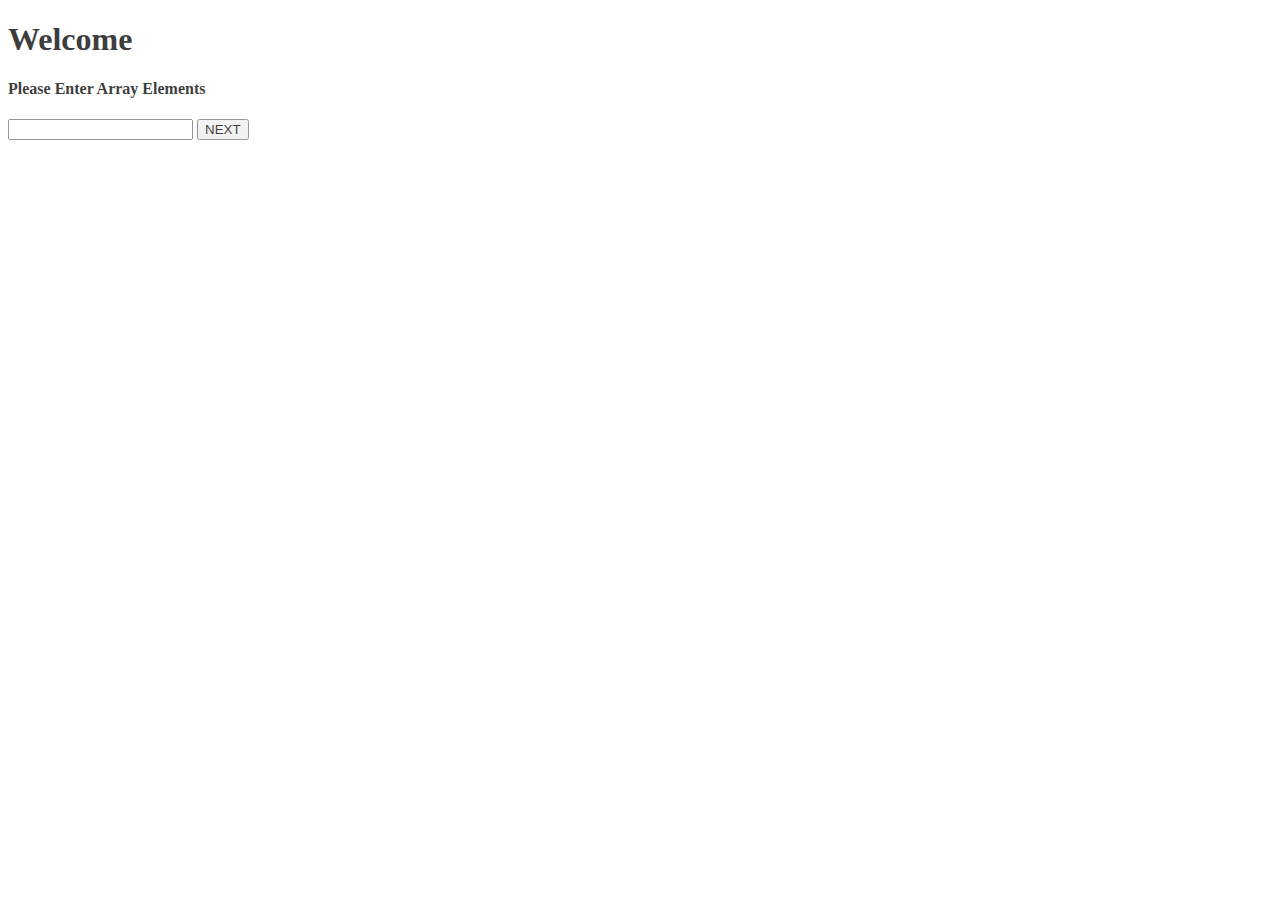
<file: 2 Search Sort/SearchingSortingArray.html>
<!DOCTYPE html>
<html lang="en">
  <head>
    <meta charset="UTF-8" />
    <meta http-equiv="X-UA-Compatible" content="IE=edge" />
    <meta name="viewport" content="width=device-width, initial-scale=1.0" />
    <title>Search And Sort</title>
    <link
      href="https://cdn.jsdelivr.net/npm/bootstrap@5.3.0-alpha3/dist/css/bootstrap.min.css"
      rel="stylesheet"
      integrity="sha384-KK94CHFLLe+nY2dmCWGMq91rCGa5gtU4mk92HdvYe+M/SXH301p5ILy+dN9+nJOZ"
      crossorigin="anonymous"
    />
    <script src="https://ajax.googleapis.com/ajax/libs/jquery/3.6.4/jquery.min.js"></script>
    <script src="./Jquery.js"></script>
  </head>
  <body>
    <div
      class="container position-absolute top-50 start-50 translate-middle d-flex flex-column mb-3"
    >
      <h1 class="text-center fw-bold">Welcome</h1>
      <h4 class="text-center">Please Enter Array Elements</h4>
      <input type="text" id="array" />
      <button
        type="button"
        class="btn btn-primary fw-bold mt-2"
        id="nextBtn"
      >
        NEXT
      </button>
    </div>
    <script
      src="https://cdn.jsdelivr.net/npm/bootstrap@5.3.0-alpha3/dist/js/bootstrap.bundle.min.js"
      integrity="sha384-ENjdO4Dr2bkBIFxQpeoTz1HIcje39Wm4jDKdf19U8gI4ddQ3GYNS7NTKfAdVQSZe"
      crossorigin="anonymous"
    ></script>
  </body>
</html>
</file>
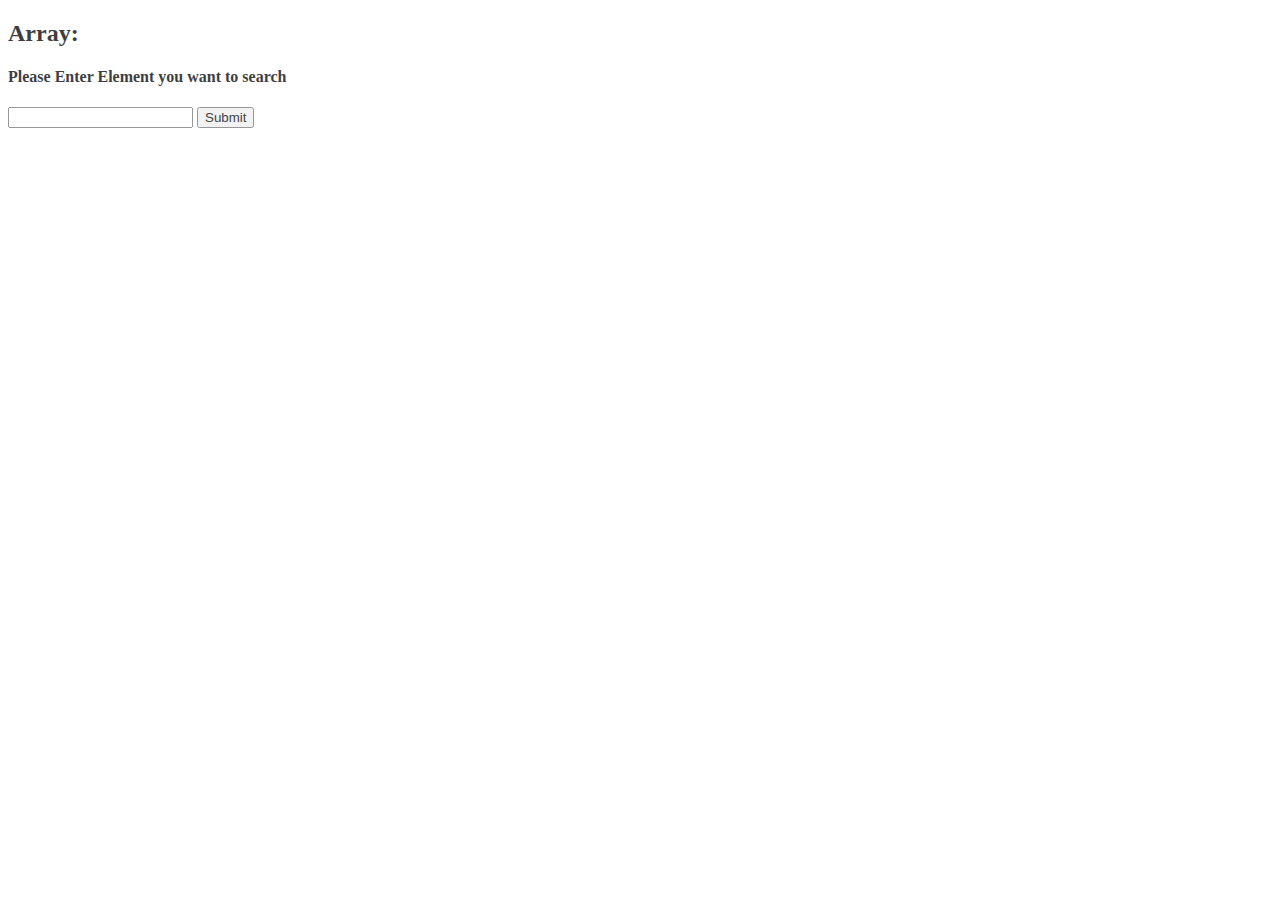
<file: 2 Search Sort/SearchPage.html>
<!DOCTYPE html>
<html lang="en">
  <head>
    <meta charset="UTF-8" />
    <meta http-equiv="X-UA-Compatible" content="IE=edge" />
    <meta name="viewport" content="width=device-width, initial-scale=1.0" />
    <title>Searching</title>
    <link
      href="https://cdn.jsdelivr.net/npm/bootstrap@5.3.0-alpha3/dist/css/bootstrap.min.css"
      rel="stylesheet"
      integrity="sha384-KK94CHFLLe+nY2dmCWGMq91rCGa5gtU4mk92HdvYe+M/SXH301p5ILy+dN9+nJOZ"
      crossorigin="anonymous"
    />
    <script src="https://ajax.googleapis.com/ajax/libs/jquery/3.6.4/jquery.min.js"></script>
    <script src="./Jquery.js"></script>
  </head>
  <body>
    <div
      class="container position-absolute top-50 start-50 translate-middle d-flex flex-column mb-3"
    >
      <h2 id="arrayList" class="mb-5 text-center">Array:</h2>
      <h4 class="text-center">Please Enter Element you want to search</h4>
      <input type="text" id="ele" />
      <button type="button" class="btn btn-primary fw-bold mt-2" id="searchBtn">
        Submit
      </button>
    </div>
    <script
      src="https://cdn.jsdelivr.net/npm/bootstrap@5.3.0-alpha3/dist/js/bootstrap.bundle.min.js"
      integrity="sha384-ENjdO4Dr2bkBIFxQpeoTz1HIcje39Wm4jDKdf19U8gI4ddQ3GYNS7NTKfAdVQSZe"
      crossorigin="anonymous"
    ></script>
  </body>
</html>
</file>
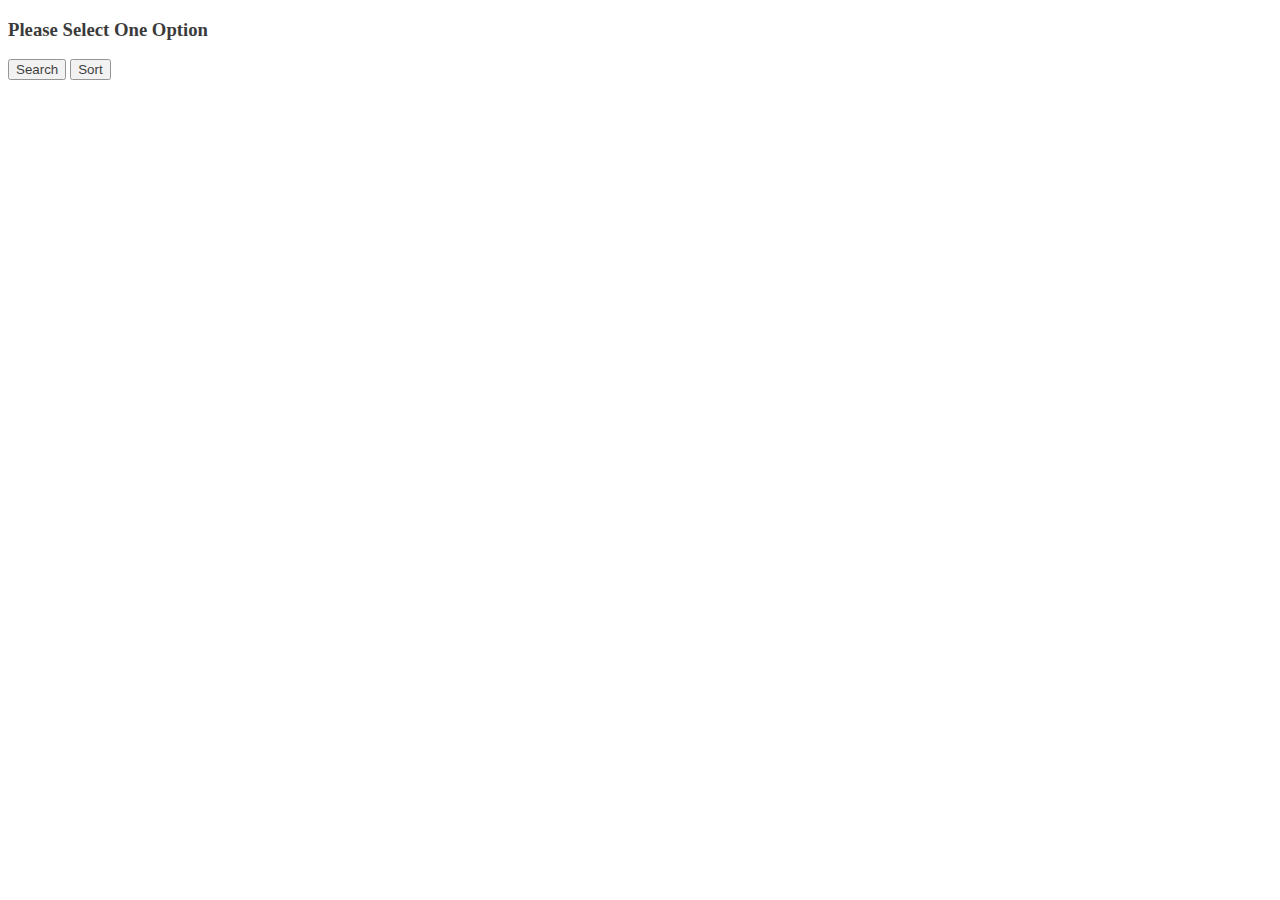
<file: 2 Search Sort/SecondPage.html>
<!DOCTYPE html>
<html lang="en">
  <head>
    <meta charset="UTF-8" />
    <meta http-equiv="X-UA-Compatible" content="IE=edge" />
    <meta name="viewport" content="width=device-width, initial-scale=1.0" />
    <title>Option</title>
    <link
      href="https://cdn.jsdelivr.net/npm/bootstrap@5.3.0-alpha3/dist/css/bootstrap.min.css"
      rel="stylesheet"
      integrity="sha384-KK94CHFLLe+nY2dmCWGMq91rCGa5gtU4mk92HdvYe+M/SXH301p5ILy+dN9+nJOZ"
      crossorigin="anonymous"
    />
    <script src="https://ajax.googleapis.com/ajax/libs/jquery/3.6.4/jquery.min.js"></script>
    <script src="./Jquery.js"></script>
  </head>
  <body>
    <div
      class="container position-absolute top-50 start-50 translate-middle d-flex flex-column mb-3"
    >
      <h3 class="text-center fw-bold">Please Select One Option</h3>
      <button
        type="button"
        class="btn btn-primary fw-bold mt-2"
        onclick="window.location.href='SearchPage.html'"
      >
        Search
      </button>
      <button
        type="button"
        class="btn btn-primary fw-bold mt-2"
        id="sortBtn"
        onclick="window.location.href='SortPage.html'"
      >
        Sort
      </button>
    </div>
    <script
      src="https://cdn.jsdelivr.net/npm/bootstrap@5.3.0-alpha3/dist/js/bootstrap.bundle.min.js"
      integrity="sha384-ENjdO4Dr2bkBIFxQpeoTz1HIcje39Wm4jDKdf19U8gI4ddQ3GYNS7NTKfAdVQSZe"
      crossorigin="anonymous"
    ></script>
  </body>
</html>
</file>
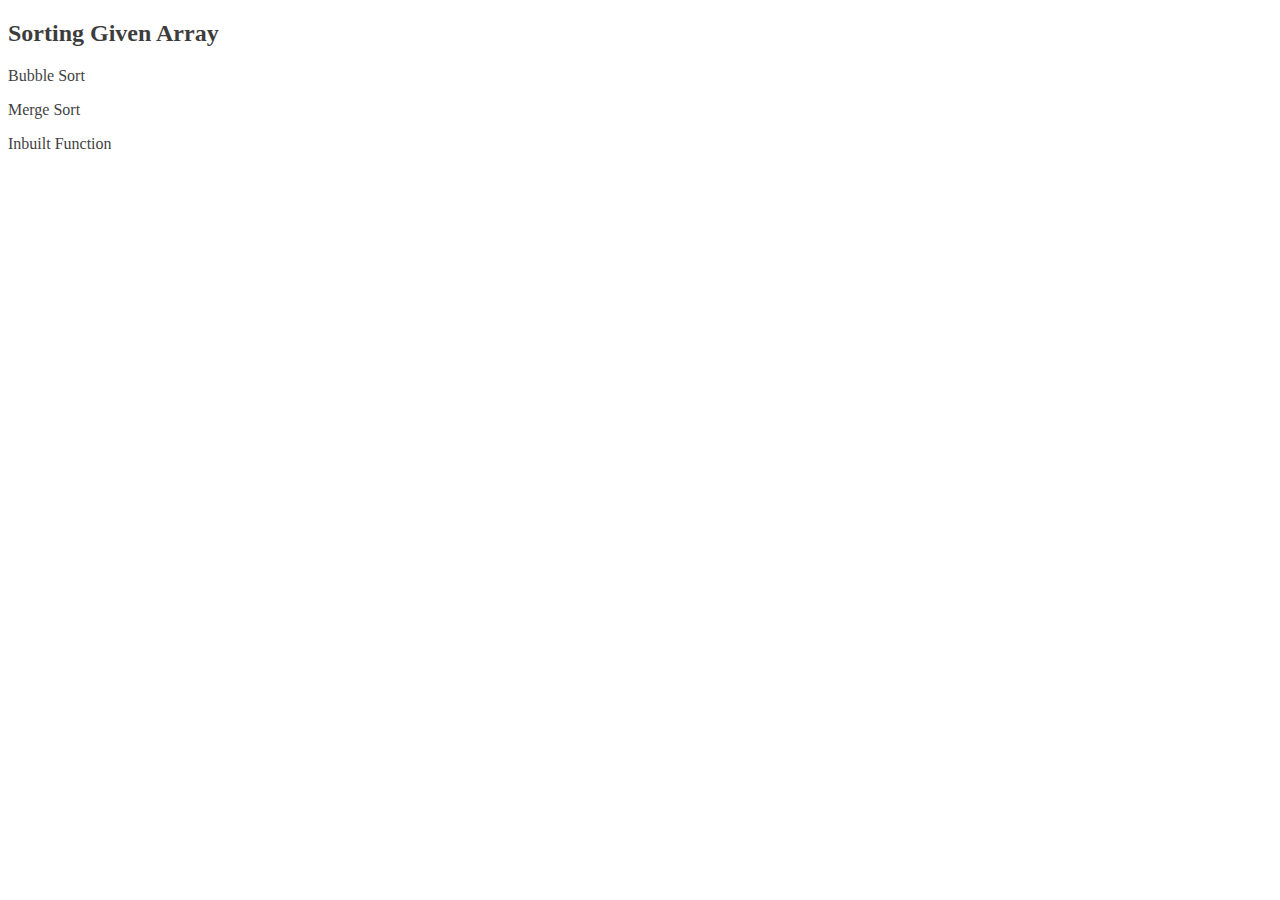
<file: 2 Search Sort/SortPage.html>
<!DOCTYPE html>
<html lang="en">
  <head>
    <meta charset="UTF-8" />
    <meta http-equiv="X-UA-Compatible" content="IE=edge" />
    <meta name="viewport" content="width=device-width, initial-scale=1.0" />
    <title>Searching</title>
    <link
      href="https://cdn.jsdelivr.net/npm/bootstrap@5.3.0-alpha3/dist/css/bootstrap.min.css"
      rel="stylesheet"
      integrity="sha384-KK94CHFLLe+nY2dmCWGMq91rCGa5gtU4mk92HdvYe+M/SXH301p5ILy+dN9+nJOZ"
      crossorigin="anonymous"
    />
    <script src="https://ajax.googleapis.com/ajax/libs/jquery/3.6.4/jquery.min.js"></script>
    <script src="./Jquery.js"></script>
  </head>
  <body>
    <div class="container position-absolute top-50 start-50 translate-middle">
      <h2 class="text-center ">Sorting Given Array</h2>
      <div class="d-flex justify-content-center ">
        <div class="card m-3 ">
          <div class="card-header bg-primary bg-opacity-25">Bubble Sort</div>
          <div class="card-body">
            <blockquote class="blockquote mb-0">
              <p id="bubble" class="text-center"></p>
            </blockquote>
          </div>
        </div>
        <div class="card m-3">
          <div class="card-header bg-primary bg-opacity-25">Merge Sort</div>
          <div class="card-body">
            <blockquote class="blockquote mb-0">
              <p id="merge" class="text-center"></p>
            </blockquote>
          </div>
        </div>
        <div class="card m-3">
          <div class="card-header bg-primary bg-opacity-25">Inbuilt Function</div>
          <div class="card-body">
            <blockquote class="blockquote mb-0">
              <p id="fun" class="text-center"></p>
            </blockquote>
          </div>
        </div>
      </div>
    </div>
    <script
      src="https://cdn.jsdelivr.net/npm/bootstrap@5.3.0-alpha3/dist/js/bootstrap.bundle.min.js"
      integrity="sha384-ENjdO4Dr2bkBIFxQpeoTz1HIcje39Wm4jDKdf19U8gI4ddQ3GYNS7NTKfAdVQSZe"
      crossorigin="anonymous"
    ></script>
  </body>
</html>
</file>
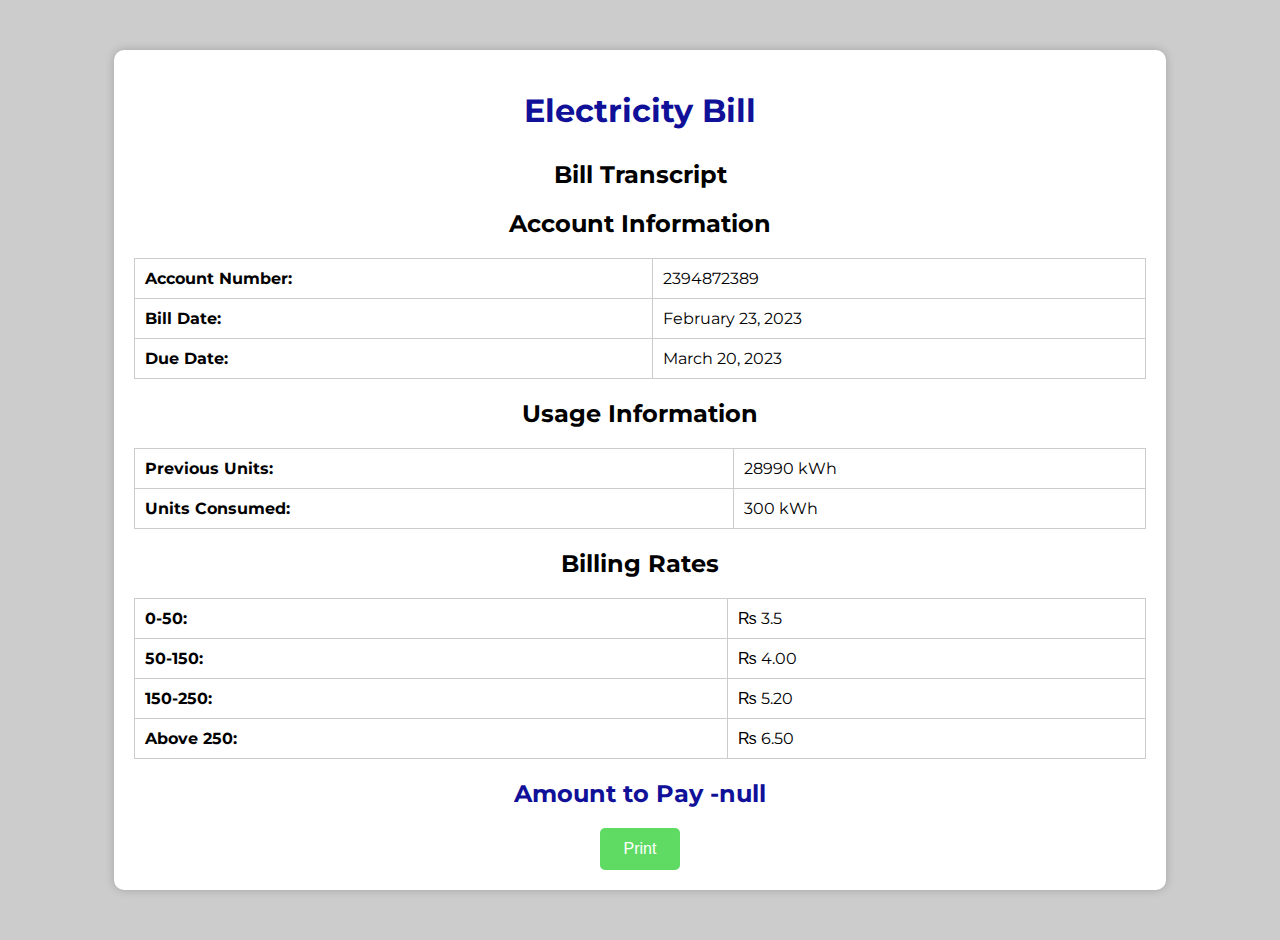
<file: 3 bill/Bill.html>
<!DOCTYPE html>
<html>
  <head>
    <title>Electricity Bill</title>
    <link rel="stylesheet" type="text/css" href="style.css" />
  </head>
  <body>
    <div class="container">
      <div>
        <center>
          <h1>Electricity Bill</h1>
        </center>
      </div>
      <div class="header">
        <h2>Bill Transcript</h2>
      </div>
      <div class="content">
        <div class="account-info">
          <h2>Account Information</h2>
          <table>
            <tr>
              <td>Account Number:</td>
              <td>2394872389</td>
            </tr>
            <tr>
              <td>Bill Date:</td>
              <td>February 23, 2023</td>
            </tr>
            <tr>
              <td>Due Date:</td>
              <td>March 20, 2023</td>
            </tr>
          </table>
        </div>
        <div class="usage-info">
          <h2>Usage Information</h2>
          <table>
            <tr>
              <td>Previous Units:</td>
              <td>28990 kWh</td>
            </tr>

            <tr>
              <td>Units Consumed:</td>
              <td>300 kWh</td>
            </tr>
          </table>
        </div>
        <div class="rate-info">
          <h2>Billing Rates</h2>
          <table>
            <tr>
              <td>0-50:</td>
              <td>₨ 3.5</td>
            </tr>
            <tr>
              <td>50-150:</td>
              <td>₨ 4.00</td>
            </tr>
            <tr>
              <td>150-250:</td>
              <td>₨ 5.20</td>
            </tr>
            <tr>
              <td>Above 250:</td>
              <td>₨ 6.50</td>
            </tr>
          </table>
        </div>
        <div>
          <h2 id="amt">Amount to Pay -</h2>
        </div>
        <button onclick="printpdf()">Print</button>
      </div>
    </div>
    <script>
      document.getElementById("amt").innerHTML =
        document.getElementById("amt").innerHTML +
        localStorage.getItem("mybill");
      function printpdf() {
        window.print();
      }
    </script>
  </body>
</html>
</file>
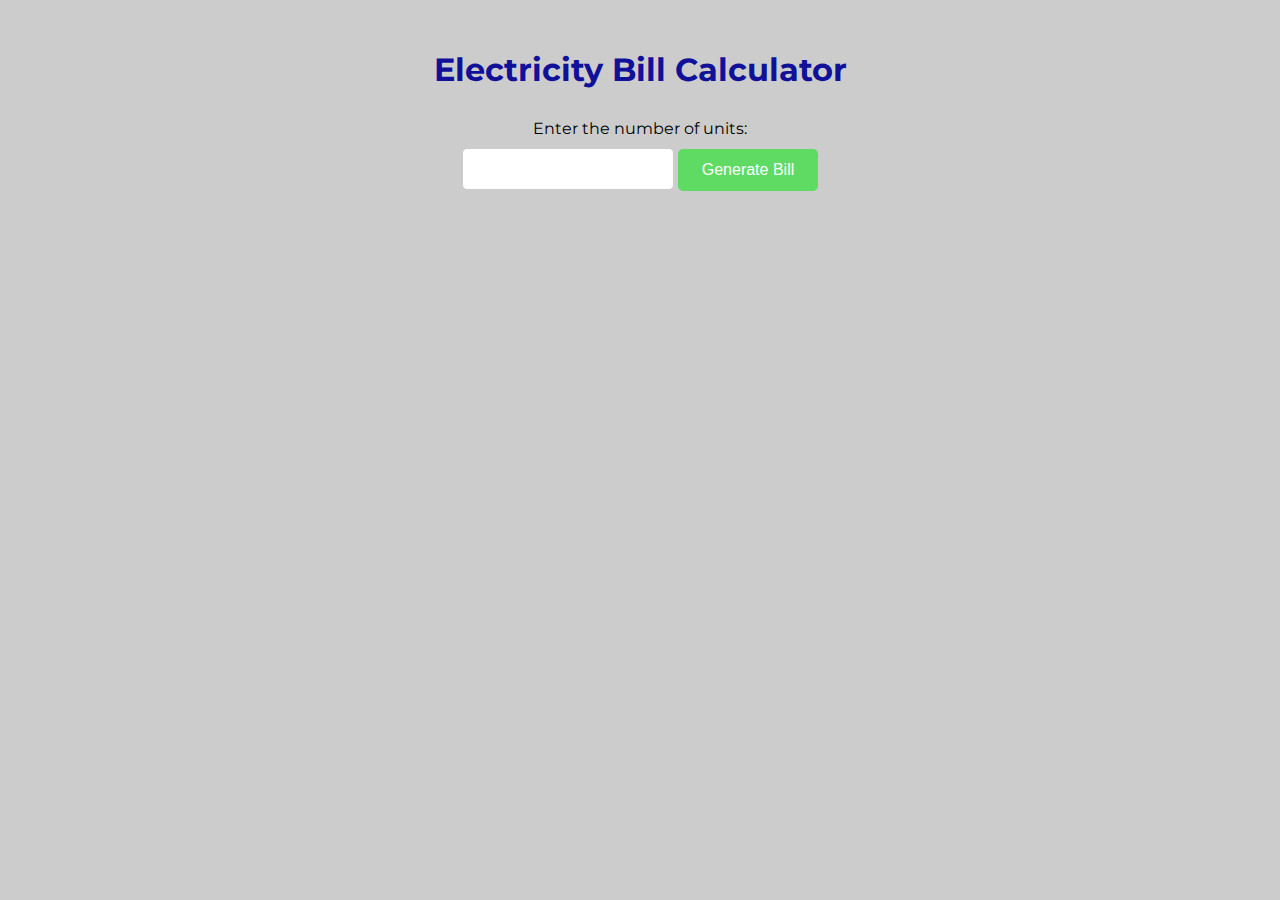
<file: 3 bill/ElectricityBill.html>
<!DOCTYPE html>
<html>
  <head>
    <meta charset="UTF-8" />
    <title>Electricity Bill Calculator</title>
    <link rel="stylesheet" href="style.css" />
  </head>
  <body>
    <form action="Bill.html">
      <h1>Electricity Bill Calculator</h1>
      <label for="units">Enter the number of units:</label>
      <input type="number" id="units" name="units" />
      <button onclick="calculateElectricityBill()" type="submit">
        Generate Bill
      </button>
    </form>
    <script>
      function calculateElectricityBill() {
        let units = parseInt(document.getElementById("units").value);
        let bill = 0;
        if (units <= 50) {
          bill = units * 3.5;
        } else if (units <= 150) {
          bill = 50 * 3.5 + (units - 50) * 4.0;
        } else if (units <= 250) {
          bill = 50 * 3.5 + 100 * 4.0 + (units - 150) * 5.2;
        } else {
          bill = 50 * 3.5 + 100 * 4.0 + 100 * 5.2 + (units - 250) * 6.5;
        }
        localStorage.setItem('mybill', bill);
      }
    </script>
  </body>
</html>
</file>
<file: 3 bill/style.css>
@import url("https://fonts.googleapis.com/css2?family=Montserrat&display=swap");
body {
  font-family: "Montserrat", sans-serif;
  text-align: center;
  margin-top: 50px;
  box-sizing: border-box;
  background-color: #ccc;
}

h1 {
  margin-bottom: 30px;
  color: rgb(16, 16, 152);
}

label {
  display: block;
  margin-bottom: 10px;
}

input[type="number"] {
  width: 200px;
  height: 30px;
  font-size: 18px;
  padding: 5px;
  border-radius: 5px;
  border: 1px solid #ccc;
  margin-bottom: 20px;
}

button {
  background-color: #5fdb64;
  color: white;
  padding: 12px 24px;
  font-size: 16px;
  border: none;
  border-radius: 5px;
  cursor: pointer;
}

button:hover {
  background-color: #118e15;
}

#result {
  margin-top: 30px;
  font-size: 24px;
  font-weight: bold;
}

.container {
  background-color: #fff;
  border-radius: 10px;
  box-shadow: 0px 0px 10px rgba(0, 0, 0, 0.2);
  margin: 50px auto;
  padding: 20px;
  width: 80%;
}

table {
  border-collapse: collapse;
  margin: 20px 0px;
  width: 100%;
}

td {
  border: 1px solid #ccc;
  padding: 10px;
  text-align: left;
}

td:first-child {
  font-weight: bold;
}

h2#amt{
  color: rgb(16, 16, 152);
}
</file>
